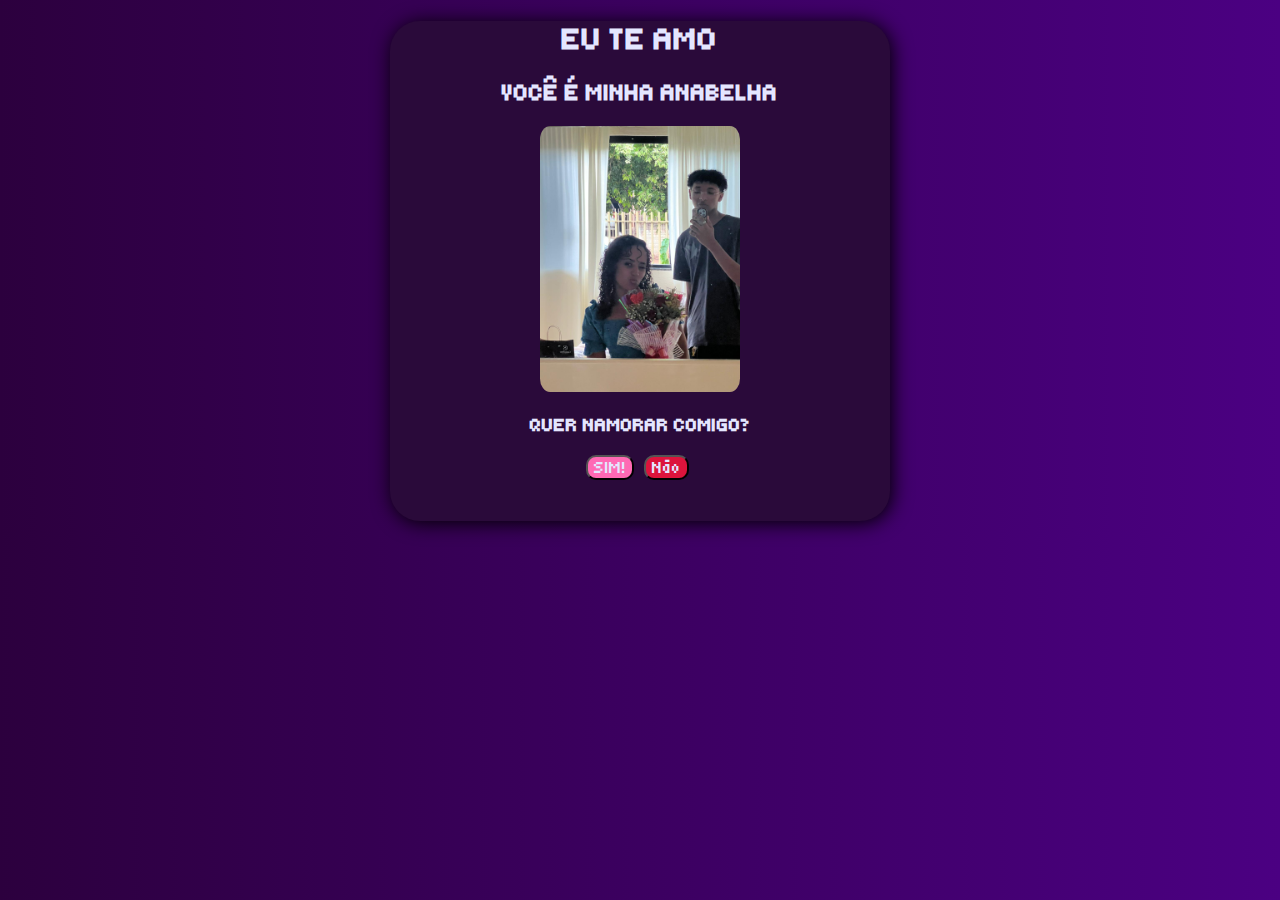
<file: index.html>
<!DOCTYPE html>
<html lang="en">
  <head>
    <meta charset="UTF-8" />
    <meta name="viewport" content="width=device-width, initial-scale=1.0" />
    <title>Document</title>
    <link rel="stylesheet" href="style.css">
  </head>

  <body>
    <div class="painel">
      <h1>EU TE AMO</h1>
      <h2>VOCÊ É MINHA ANABELHA</3></h2>

      <img
        src="img/MEU AMOR.jpeg"
        width="200px"
      />

      <h3>QUER NAMORAR COMIGO?</h3>
      
      <a href="https://youtu.be/5xx9gTEQaiQ?si=KcMc7JwFk7FC2ULv"> <button id="sim">SIM!</button></a>
      <button id="nao" onclick="fugir()">Não</button>
    </div>
<script src="script.js"></script>
  </body>
</html>
</file>
<file: style.css>
@import url("https://fonts.googleapis.com/css2?family=Tiny5&display=swap");

    body {
      /*background-color: rgba(104, 50, 155, 0.514);*/
      background: linear-gradient(to right, #2c003e, #4b0082);
      margin: 10px;
    }

    .painel {
      max-width: 500px;
      height: 500px;
      margin: auto;
      text-align: center;
      color: #e4e6ff;
    background: #2a0a3a;
      box-shadow: 2px 2px 20px black;
      border-radius: 30px;
      margin-top: 20px;
      font-family: "Tiny5", sans-serif;
      /* background-color: rgba(104, 50, 155, 0.514); */
      /*border: 2px solid rgba(0, 0, 0, 0.658);*/
    }
    .painel {
  position: relative;
}
    #sim,
    #nao {
      background-color: hotpink;
      border-radius: 10px;
      font-size: 17px;
     color: #e4e6ff;
      font-family: "Tiny5", sans-serif;
      cursor: pointer;
      margin-left: -60px;
    }

    #nao {
      background-color: crimson;
      position: absolute;
      margin-left: 10px;
    }

    #sim:hover,
    #nao:hover {
      background-color: brown;
      transition: 0.8s;
    }

    img{
    border-radius: 05%;

    }
</file>
